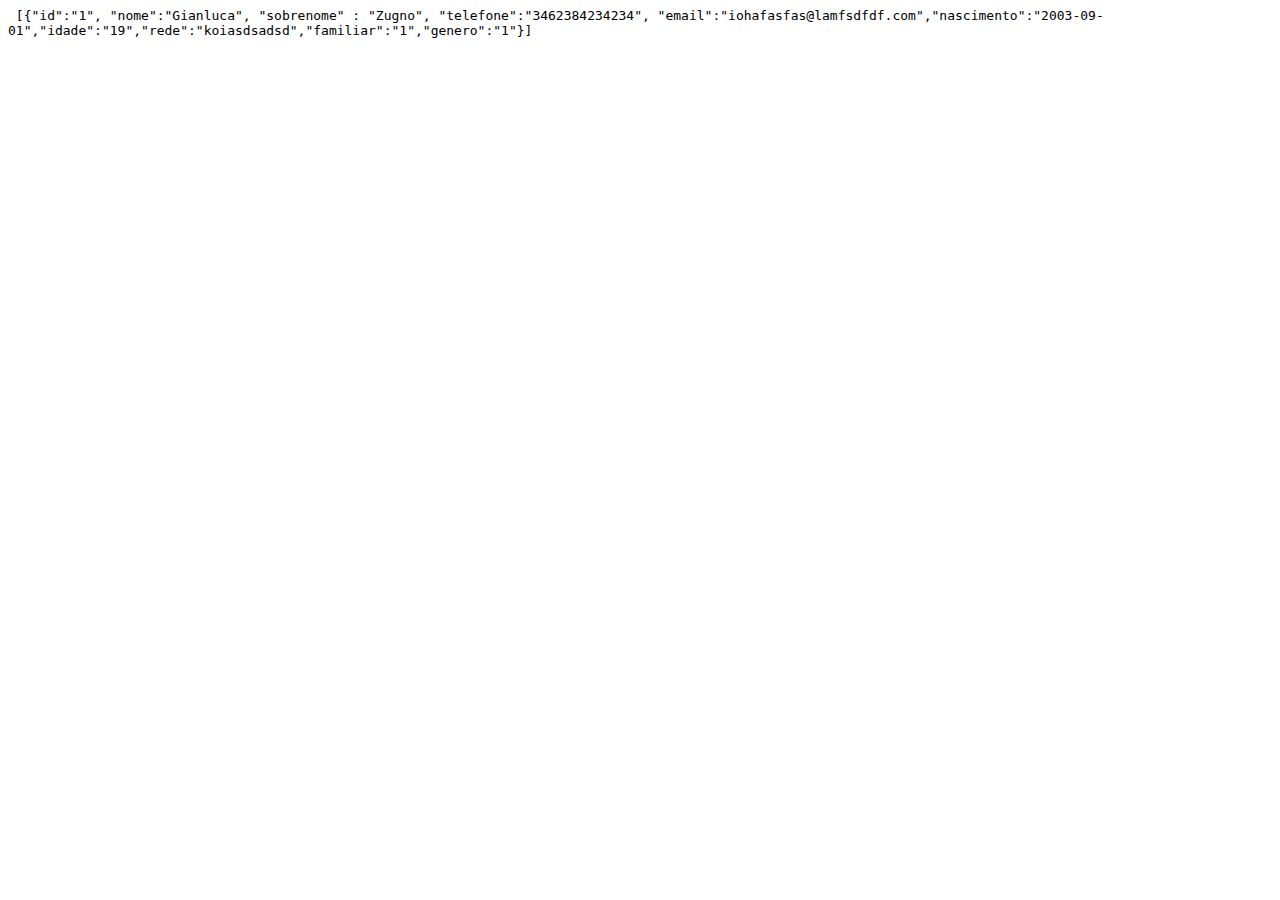
<file: index.html>
<html>
    <body>
        <pre style="word-wrap: break-word; white-space: pre-wrap;"> [{"id":"1", "nome":"Gianluca", "sobrenome" : "Zugno", "telefone":"3462384234234", "email":"iohafasfas@lamfsdfdf.com","nascimento":"2003-09-01","idade":"19","rede":"koiasdsadsd","familiar":"1","genero":"1"}]</pre>
    </body>

    </html>
</file>
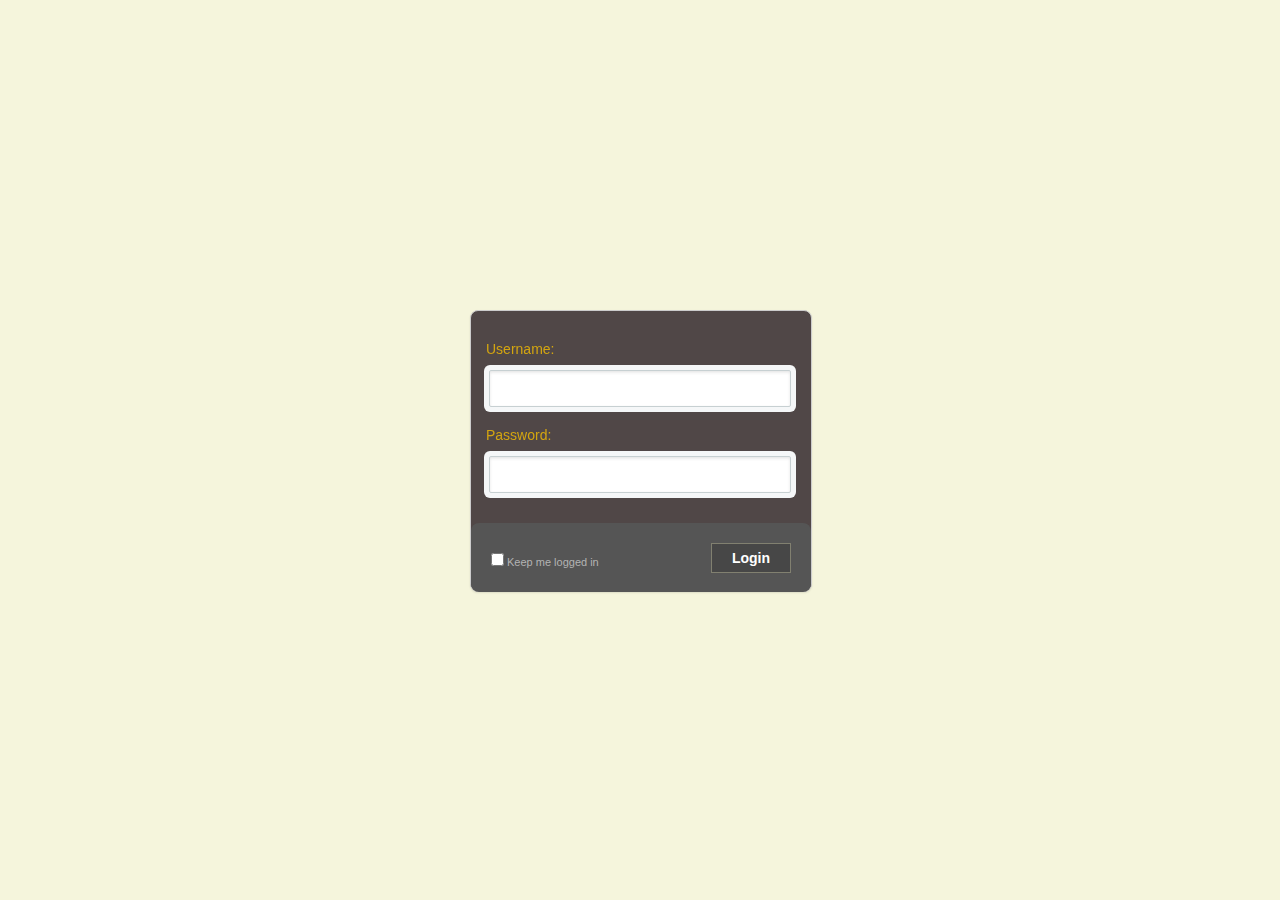
<file: registration.html>
<!DOCTYPE html >
<html">
   <head>
      <meta http-equiv="Content-Type" content="text/html; charset=UTF-8" />
      <title>Login Page</title> 
      <link rel="stylesheet" href="Style/style-reg.css">
   </head>
   <body>
      <!-- Begin Page Content -->
      <div id="container">
         <form action="login_process.php" method="post">
            <label for="username">Username:</label>
            <input type="text" id="username" name="username">
            <label for="password">Password:</label>
            <input type="password" id="password" name="password">
            <div id="lower">
               <input type="checkbox"><label class="check" for="checkbox">Keep me logged in</label>
               <input type="submit" value="Login">
            </div>
            <!--/ lower-->
         </form>
      </div>
      <!--/ container-->
      <!-- End Page Content -->
   </body>
</html>
</file>
<file: Style/style-reg.css>
*{
    margin: 0;
    padding: 0;
}

html, body {
    width: 100%;
    height: 100%;
    font-family: "Helvetica Neue", Helvetica, sans-serif;
    color: #444;
    -webkit-font-smoothing: antialiased;
    background-color: beige;
    }
    #container {
    position: fixed;
    width: 340px;
    height: 280px;
    top: 50%;
    left: 50%;
    margin-top: -140px;
    margin-left: -170px;
    background: rgb(80, 71, 71);
    border-radius: 8px;
    border: 1px solid #ccc;
    box-shadow: 0 1px 2px rgba(0, 0, 0, .1);
    }
    form {
    margin: 0 auto;
    margin-top: 20px;
    }
    label {
    color: rgb(211, 165, 16);
    display: inline-block;
    padding-top: 10px;
    font-size: 14px;
    margin-left: 15px;
    }
    p a {
    font-size: 11px;
    color: #555;
    float: right;
    margin-top: -13px;
    margin-right: 20px;
    }
    p a:hover {
    color: #555;
    }
    input {
    font-family: "Helvetica Neue", Helvetica, sans-serif;
    font-size: 12px;
    outline: none;
    }
    input[type=text],
    input[type=password] ,input[type=time]{
    color: #777;
    padding-left: 10px;
    margin: 10px;
    margin-top: 12px;
    margin-left: 18px;
    width: 290px;
    height: 35px;
    border: 1px solid #c7d0d2;
    border-radius: 2px;
    box-shadow: inset 0 1.5px 3px rgba(190, 190, 190, .4), 0 0 0 5px #f5f7f8;
    -webkit-transition: all .4s ease;
    -moz-transition: all .4s ease;
    transition: all .4s ease;
    }
    input[type=text]:hover,
    input[type=password]:hover,input[type=time]:hover {
    border: 1px solid #b6bfc0;
    box-shadow: inset 0 1.5px 3px rgba(190, 190, 190, .7), 0 0 0 5px #f5f7f8;
    }
    input[type=text]:focus,
    input[type=password]:focus,input[type=time]:focus {
    border: 1px solid #a8c9e4;
    box-shadow: inset 0 1.5px 3px rgba(190, 190, 190, .4), 0 0 0 5px #e6f2f9;
    }
    #lower {
    background: #555;
    width: 100%;
    height: 69px;
    margin-top: 20px;
    border-radius: 8px;
    }
    input[type=checkbox] {
    margin-left: 20px;
    margin-top: 30px;
    }
    .check {
    margin-left: 3px;
    font-size: 11px;
    color: rgb(179, 179, 179);
    }
    input[type=submit] {
    float: right;
    margin-right: 20px;
    margin-top: 20px;
    width: 80px;
    height: 30px;
    font-size: 14px;
    font-weight: bold;
    color: #fff;
    border: 1px solid rgb(129, 128, 112);
    background-color: rgb(71, 71, 71);
    cursor: pointer;
    }
    input[type=submit]:hover {
    background-image: -webkit-gradient(linear, left top, left bottom, from(#b6e2ff), to(#6ec2e8));
    background-image: -moz-linear-gradient(top left 90deg, #b6e2ff 0%, #6ec2e8 100%);
    background-image: linear-gradient(top left 90deg, #b6e2ff 0%, #6ec2e8 100%);
    }
    input[type=submit]:active {
    background-image: -webkit-gradient(linear, left top, left bottom, from(#6ec2e8), to(#b6e2ff));
    background-image: -moz-linear-gradient(top left 90deg, #6ec2e8 0%, #b6e2ff 100%);
    background-image: linear-gradient(top left 90deg, #6ec2e8 0%, #b6e2ff 100%);
    }
</file>
